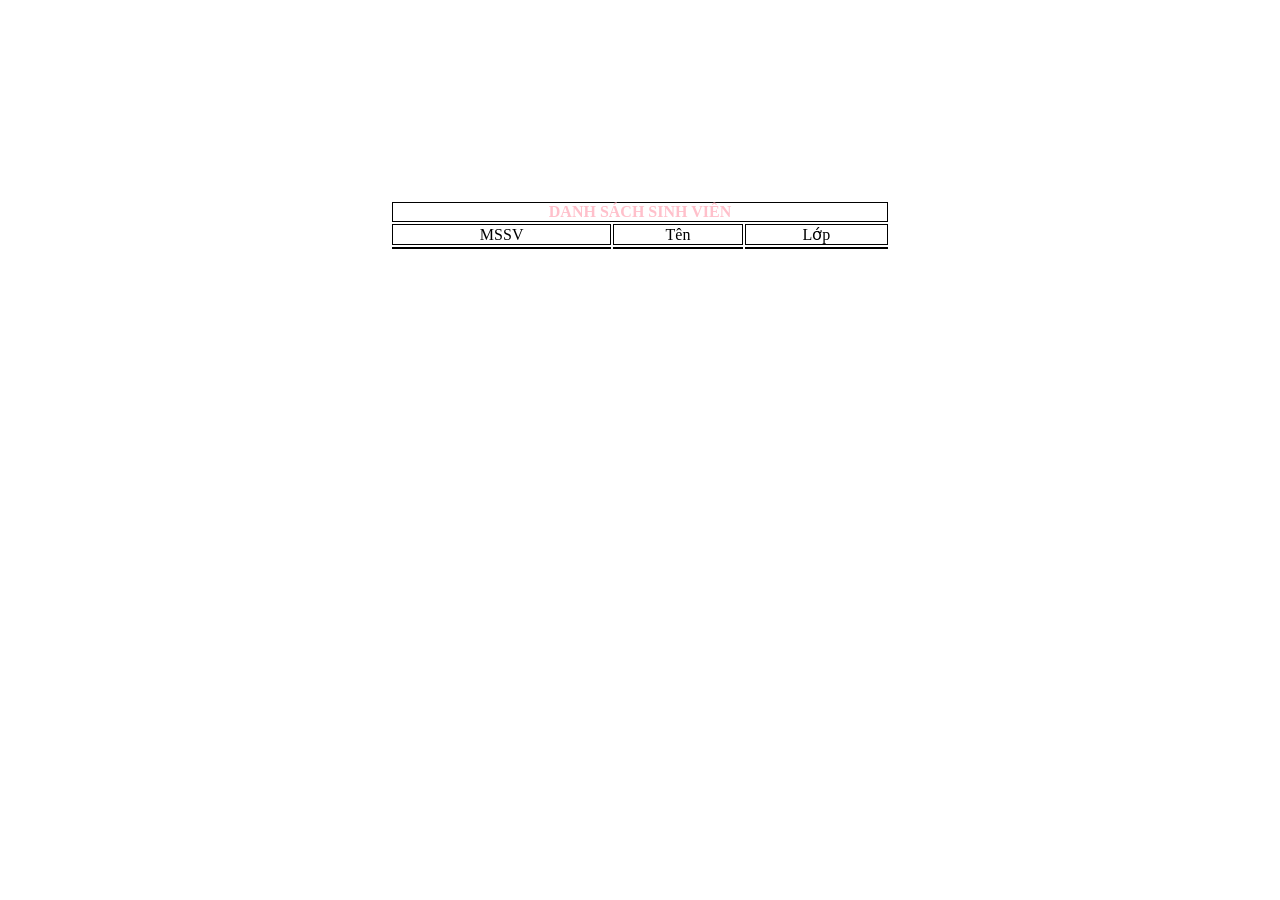
<file: Bai1/html/index.html>
<!DOCTYPE html>
<html lang="en">
<head>
    <meta charset="UTF-8">
    <meta name="viewport" content="width=device-width, initial-scale=1.0">
    <title>Bai1</title>
    <link rel="stylesheet" href="../css/main.css">
    <script src="../js/main.js"></script>
</head>
<body>
    <div class="main">
        <table id="tableInfor" style="width: 500px;">
            <tr>
                <th colspan="3">danh sách sinh viên</th>
            </tr>
            <tr>
                <td>MSSV</td>
                <td>Tên</td>
                <td>Lớp</td>
            </tr>
        </table>
    </div>
</body>
</html>
</file>
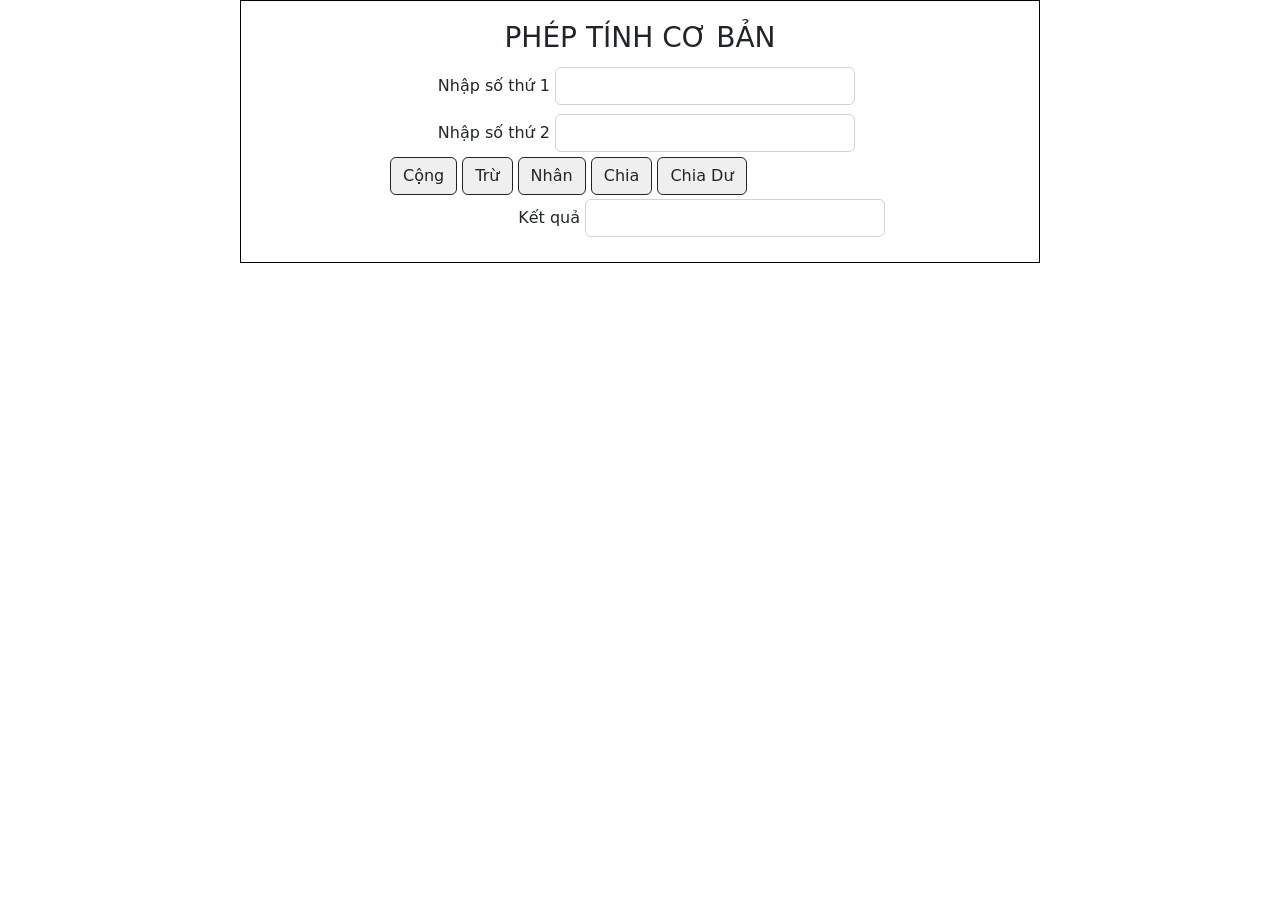
<file: Bai2/Bai2b/html/index.html>
<!DOCTYPE html>
<html lang="en">
<head>
    <meta charset="UTF-8">
    <meta name="viewport" content="width=device-width, initial-scale=1.0">
    <link rel="stylesheet" href="../bootstrap-5.2.3-dist/css/bootstrap.min.css">
    <link rel="stylesheet" href="../css/main.css">
    <title>Bai2b</title>
    <script src="../js/main.js"></script>
</head>
<body>  
    <div class="main">
        <form action="">
            <h3>phép tính cơ bản</h3>
            <div class="d-flex">
                <label class="form-control-label" for="">Nhập số thứ 1</label>
                <input id="s1" class="form-control" type="text">
                <label class="error" for=""></label>
            </div>
            <div class="d-flex">
                <label class="form-control-label" for="">Nhập số thứ 2</label>
                <input id="s2" class="form-control" type="text">
                <label class="error" for=""></label>
            </div>
            <div>
                <button class="btn" type="button" onclick="getInput('cong')">Cộng</button>
                <button class="btn" type="button" onclick="getInput('tru')">Trừ</button>
                <button class="btn" type="button" onclick="getInput('nhan')">Nhân</button>
                <button class="btn" type="button" onclick="getInput('chia')">Chia</button>
                <button class="btn" type="button" onclick="getInput('chiadu')">Chia Dư</button>
            </div>
            <div class="d-flex">
                <label class="form-control-label" for="">Kết quả</label>
                <input id="result" class="form-control" type="text">
            </div>
        </form>
    </div>

    
</body>
</html>
</file>
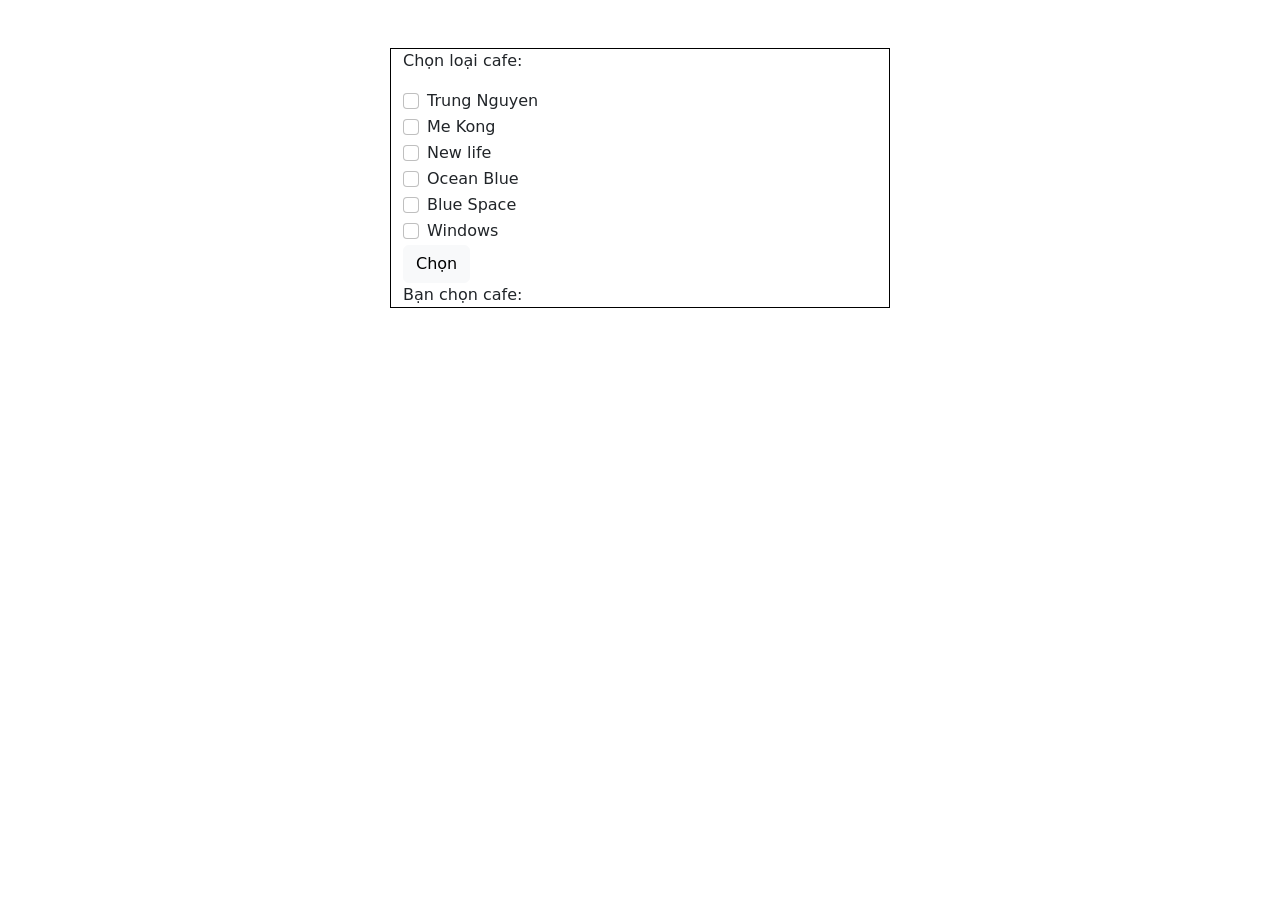
<file: Bai2/Bai2c/html/index.html>
<!DOCTYPE html>
<html lang="en">
<head>
    <meta charset="UTF-8">
    <meta name="viewport" content="width=device-width, initial-scale=1.0">
    <title>Bai2c</title>
    <link rel="stylesheet" href="../bootstrap-5.2.3-dist/css/bootstrap.min.css">
    <link rel="stylesheet" href="../css/main.css">
    <script src="../js/main.js"></script>
</head>
<body>
    <div class="container mt-5">
        <p>Chọn loại cafe:</p>
        <div class="form-check">
            <input type="checkbox" class="form-check-input" data-label="Trung Nguyen">
            <label for="" class="form-check-label">Trung Nguyen</label>
        </div>

        <div class="form-check">
            <label for="" class="form-check-label">Me Kong</label>
            <input type="checkbox" class="form-check-input" data-label="Me Kong">
        </div>

        <div class="form-check">
            <input type="checkbox" class="form-check-input" data-label="New life">
            <label for="" class="form-check-label">New life</label>
        </div>

        <div class="form-check">
            <input type="checkbox" class="form-check-input" data-label="Ocean Blue">
            <label for="" class="form-check-label">Ocean Blue</label>
        </div>

        <div class="form-check">
            <input type="checkbox" class="form-check-input" data-label="Blue Space">
            <label for="" class="form-check-label">Blue Space</label>
        </div>

        <div class="form-check">
            <input type="checkbox" class="form-check-input" data-label="Windows">
            <label for="" class="form-check-label">Windows</label>
        </div>
        <button class="btn btn-light" type="button">Chọn</button>
        <div>
            Bạn chọn cafe: 
            <p class="user-select"></p>
        </div>
    </div>

</body>
</html>
</file>
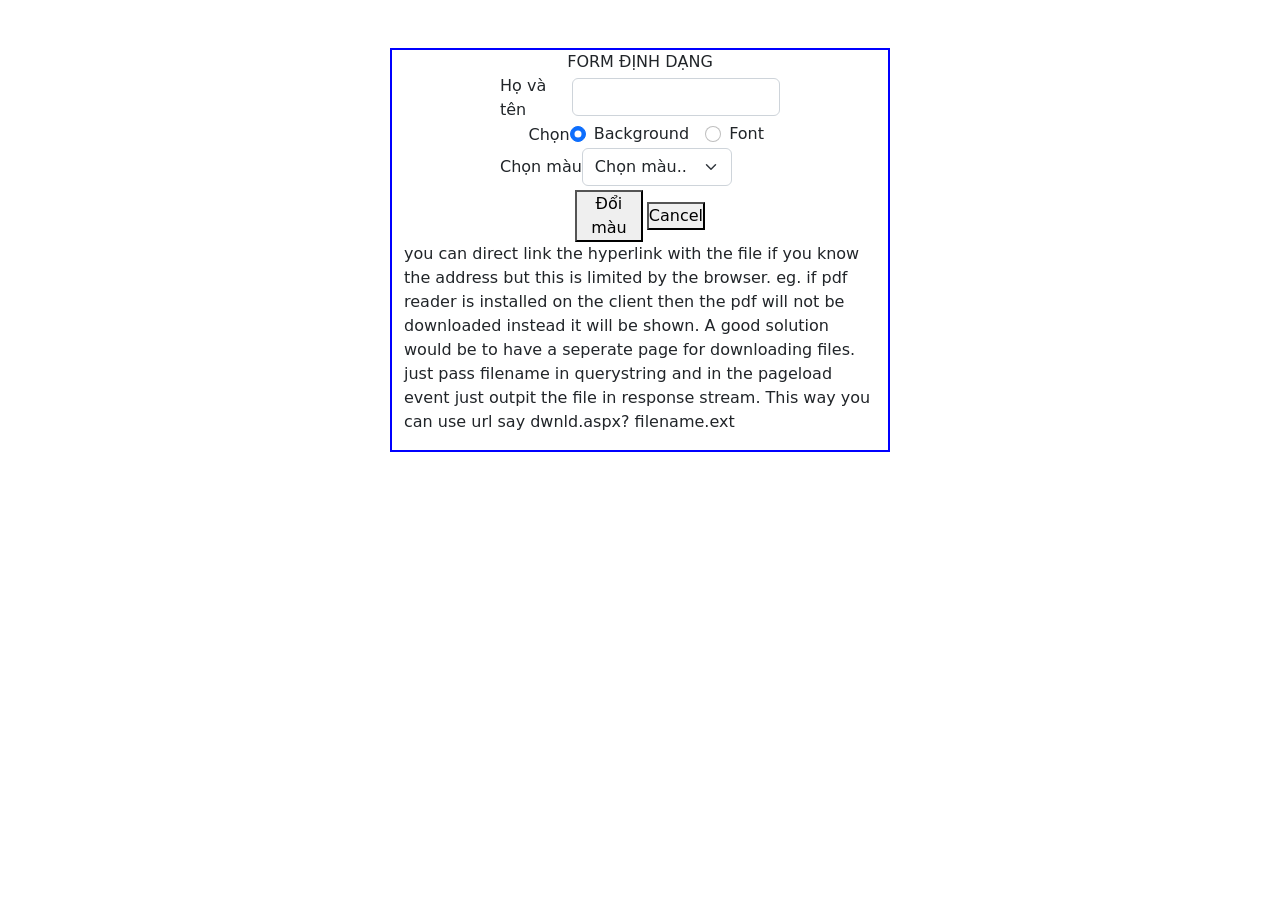
<file: Bai2/Bai2d/html/index.html>
<!DOCTYPE html>
<html lang="en">

<head>
    <meta charset="UTF-8">
    <meta name="viewport" content="width=device-width, initial-scale=1.0">
    <title>Bai2d</title>
    <link rel="stylesheet" href="../bootstrap-5.2.3-dist/css/bootstrap.min.css">
    <link rel="stylesheet" href="../css/main.css">
    <script src="../js/main.js"></script>
</head>
<body>
    <div class="container mt-5">
        <form action="">
            <div style="text-transform: uppercase;" class="form-title text-center">form định dạng</div>
            <div class="d-flex">
                <label class="ms-auto">Họ và tên</label>
                <div style="padding-left: 0;" class="form-check">
                    <input type="text" class="form-control">
                </div>
            </div>
            <div class="d-flex">
                <label class="ms-auto">Chọn</label>
                <div class="form-check form-check-inline">
                    <input type="radio" name="user-chose" id="chose1" class="form-check-input" checked>
                    <label for="chose1" class="form-check-label">Background</label>
                </div>
                <div class="form-check form-check-inline">
                    <input type="radio" name="user-chose" id="chose2" class="form-check-input">
                    <label for="chose2" class="form-check-label">Font</label>
                </div>
            </div>
            <div class="d-flex">
                <label class="">Chọn màu</label>
                <select id="selectColor" style="width: 150px;" class="form-select">
                    <option selected>Chọn màu..</option>
                    <option value="1">Đỏ</option>
                    <option value="2">Vàng</option>
                    <option value="3">Xanh lá</option>
                </select>
            </div>
            <div class="d-flex mt-1" style="width: 130px;">
                <button type="button" class="me-1" id="changeColor">Đổi màu</button>
                <button type="button" id="cancel">Cancel</button>
            </div>
        </form>
        <p class="text">you can direct link the hyperlink with the file if you know the address but this is limited by the browser.
            eg. if pdf reader is installed on the client then the pdf will not be downloaded instead it will be shown. A
            good solution would be to have a seperate page for downloading files. just pass filename in querystring and
            in the pageload event just outpit the file in response stream. This way you can use url say dwnld.aspx?
            filename.ext</p>
    </div>
</body>
</html>
</file>
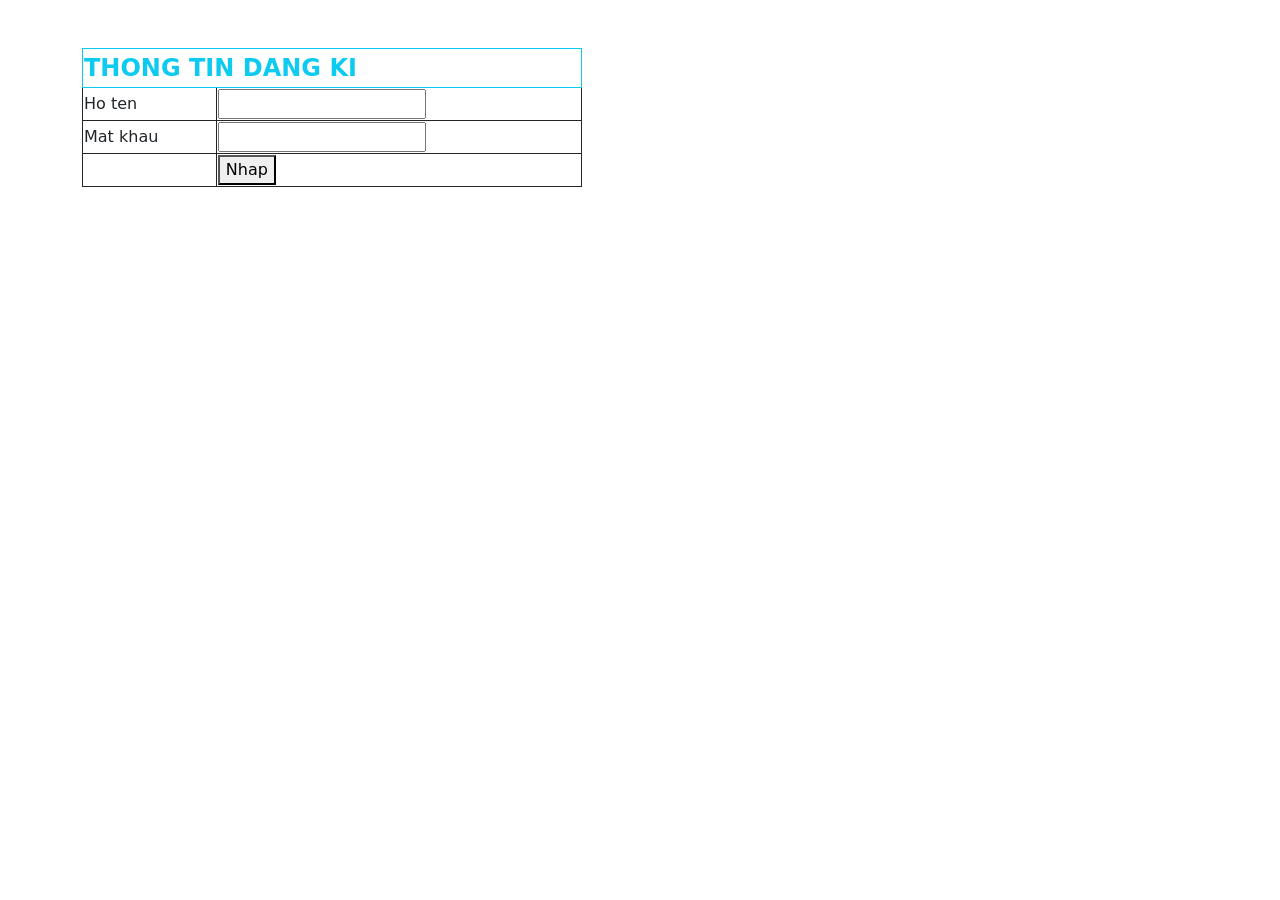
<file: Bai2/Bai2a/html/dangki.html>
<!DOCTYPE html>
<html lang="en">

<head>
    <meta charset="UTF-8">
    <meta name="viewport" content="width=device-width, initial-scale=1.0">
    <title>Bai2a</title>
    <link rel="stylesheet" href="../bootstrap-5.2.3-dist/css/bootstrap.min.css">
    <script src="../js/main.js"></script>
    <style>
        table,
        td,
        th {
            border: 1px solid;
        }
        table {
            width: 500px;
            border-collapse: collapse;
        }
    </style>
</head>

<body>
    <div class="container mt-5">
        <table>
            <tr>
                <td colspan="2" class="fs-4 fw-bold text-info" >THONG TIN DANG KI</td>
            </tr>
            <tr>
                <td>Ho ten</td>
                <td><input id="hoten" type="text" size=""></td>
            </tr>
            <tr>
                <td>Mat khau</td>
                <td><input id="password" type="text"></td>
            </tr>
            <tr>
                <td></td>
                <td><button>Nhap</button></td>
            </tr>
        </table>
    </div>
</body>

</html>
</file>
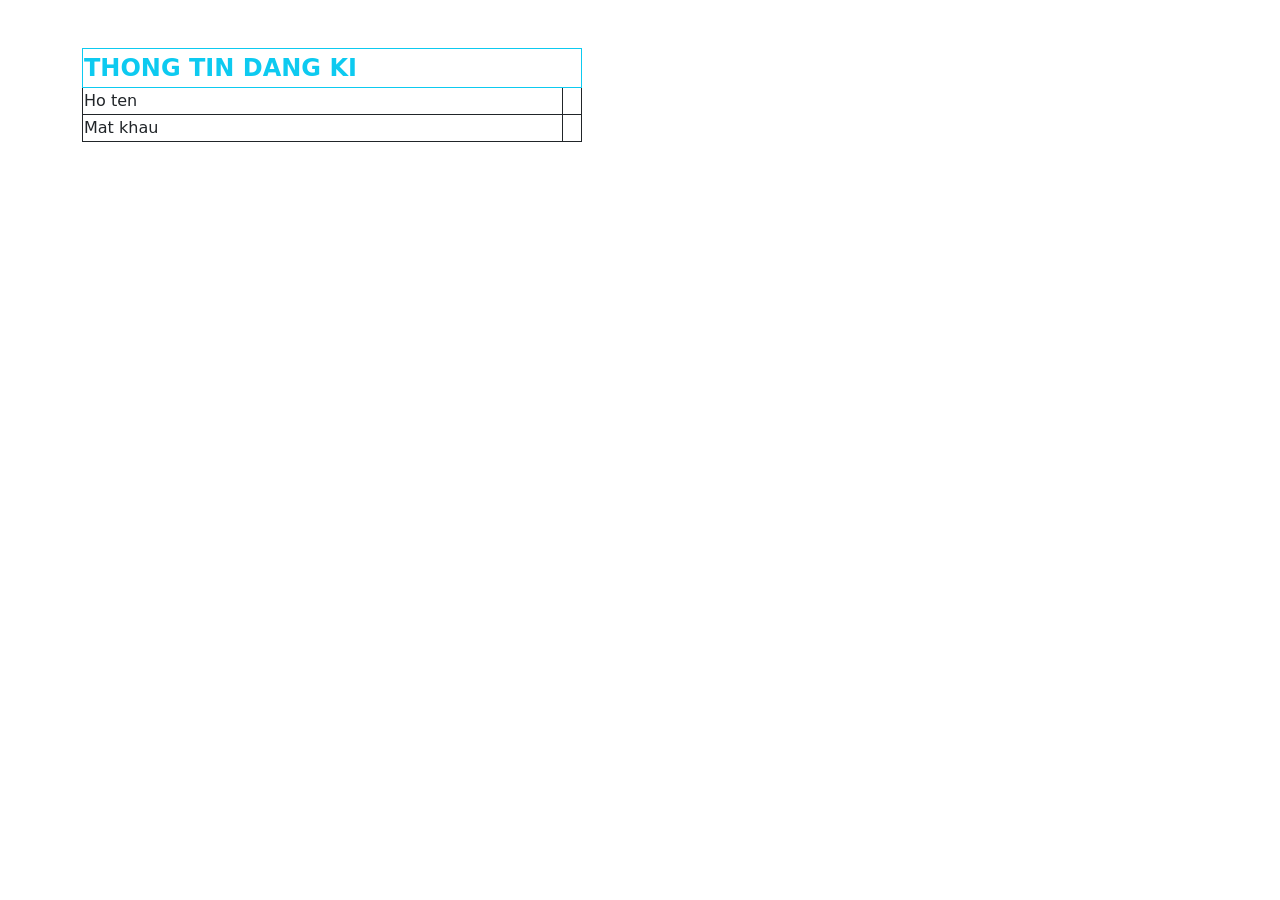
<file: Bai2/Bai2a/html/thongtin.html>
<!DOCTYPE html>
<html lang="en">

<head>
    <meta charset="UTF-8">
    <meta name="viewport" content="width=device-width, initial-scale=1.0">
    <title>Bai2a</title>
    <link rel="stylesheet" href="../bootstrap-5.2.3-dist/css/bootstrap.min.css">
    <script src="../js/main2.js"></script>
    <style>
        table,
        td,
        th {
            border: 1px solid;
        }

        table {
            width: 500px;
            border-collapse: collapse;
        }
    </style>
</head>

<body>
    <div class="container mt-5">
        <table>
            <tr>
                <td colspan="2" class="fs-4 fw-bold text-info" >THONG TIN DANG KI</td>
            </tr>
            <tr>
                <td>Ho ten</td>
                <td id="hoten_out">Your name</td>
            </tr>
            <tr>
                <td>Mat khau</td>
                <td id="password_out">your password</td>
            </tr>
        </table>

    </div>
</body>

</html>
</file>
<file: Bai1/css/main.css>
* {
    padding: 0;
    margin: 0;
    box-sizing: border-box;
}
.main {
    text-align: center;
    margin: 0 auto;
    width: 1000px;
    
}
table {
    margin: 0 auto;
    margin-top: 200px;
    width: 500px;
}

th {
    text-transform: uppercase;
    color: pink;
}

th,td {
    text-align: center;
    border: 1px solid #000;
}
</file>
<file: Bai2/Bai2b/css/main.css>
* {
    margin: 0;
    padding: 0;
    box-sizing: border-box;
}

.main {
    width: 800px;
    margin: 0 auto;
    border: 1px solid #000;
}

form {
    width: 500px;
    margin: 20px auto;
}

input.form-control {
    width: 60%;
    margin: 5px;
}

h3  {
    text-transform: uppercase;
    text-align: center;
}

.d-flex {
    height: 47px;
    align-items: center;
}
button.btn {
    border: 1px solid;
    background-color: #efefef;
}

button.btn:hover {
    border: 1px solid;
}
label {
    margin-left: auto;
}

.error {
    display: flex;
    align-items: center;
    color: red;
    margin-left: 0;
    width: 30px;
    height: inherit;
}
</file>
<file: Bai2/Bai2c/css/main.css>
* {
    margin: 0;
    padding: 0;
    box-sizing: border-box;
}

.container {
    width: 500px;
    border: 1px solid #000;
}

.user-select {
    display: inline-block;
    color: red;
}
</file>
<file: Bai2/Bai2d/css/main.css>
*{
    margin: 0;
    padding: 0;
    box-sizing: border-box;
}

.container {
    width: 500px;
    border: 2px solid blue;

}

.d-flex {
    align-items: center;
    width: 280px;
    margin: 0 auto;
}
</file>
